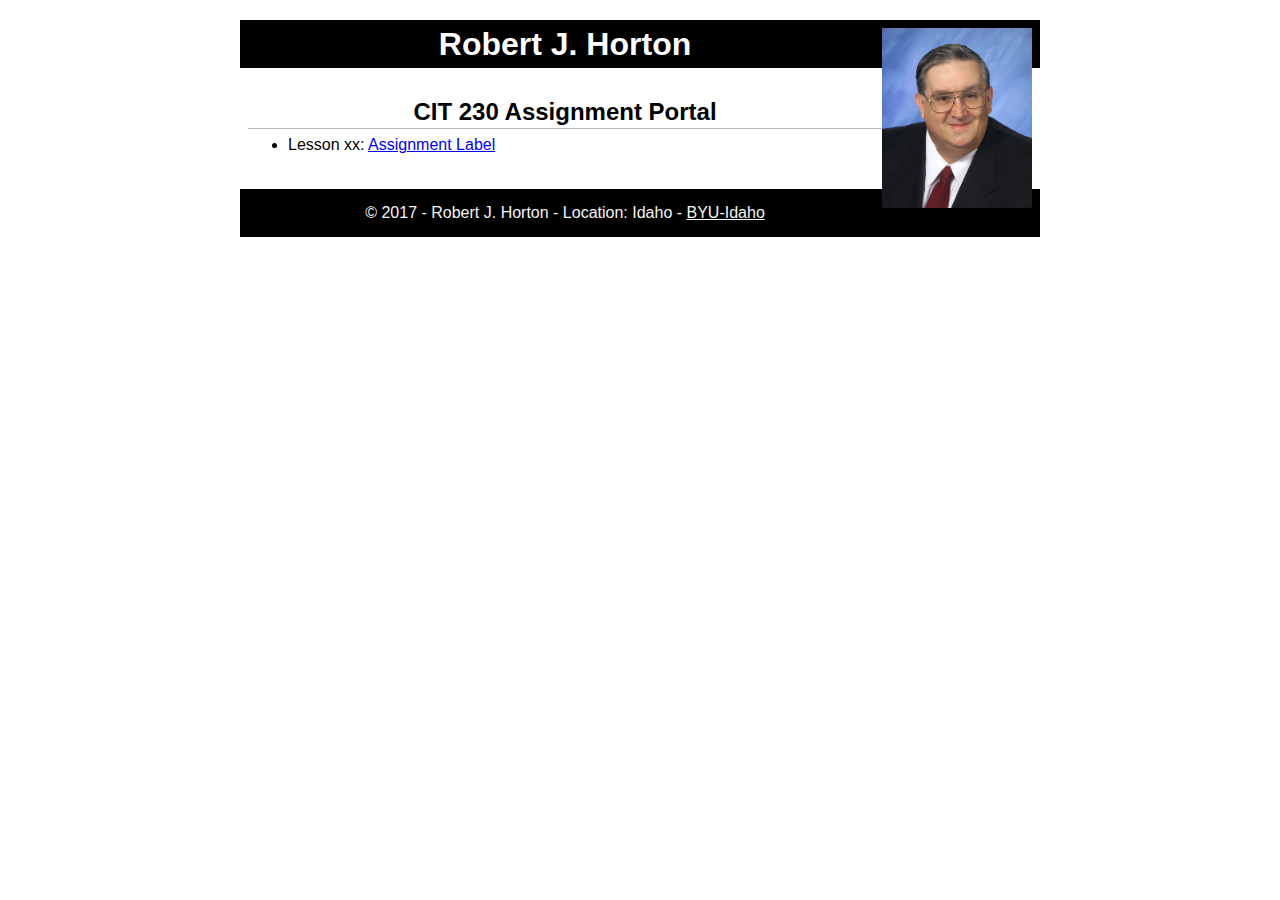
<file: index.html>
<!DOCTYPE html>
<html lang="en-US">
    <head>
        <meta charset="utf-8">
        <title>Robert J. Horton - Assignment Portal</title>
        <meta name="description" content="Assignment portal page for Rob Horton in CIT230 - Web Frontend Development at Brigham Young University - Idaho">
        <meta name="viewport" content="width=device-width, initial-scale=1">
        <link rel="stylesheet" href="styles/main.css">
    </head>
    <body>
        <header>
            <img src="images/horton.jpg" width="200" height="240" alt="My Profile Picture">
            <h1>Robert J. Horton</h1>
        </header>
        <nav>
            <!-- Future navigation menu -->
        </nav>
        <main>
            <h2>CIT 230 Assignment Portal</h2>
            <ul>
                <li>Lesson xx: <a href="#">Assignment Label</a></li>

            </ul>
        </main>
        <footer>
            <p>&copy; 2017 - Robert J. Horton - Location: Idaho - <a href="http://www.byui.edu/online">BYU-Idaho</a></p>
        </footer>
    </body>
</html>
</file>
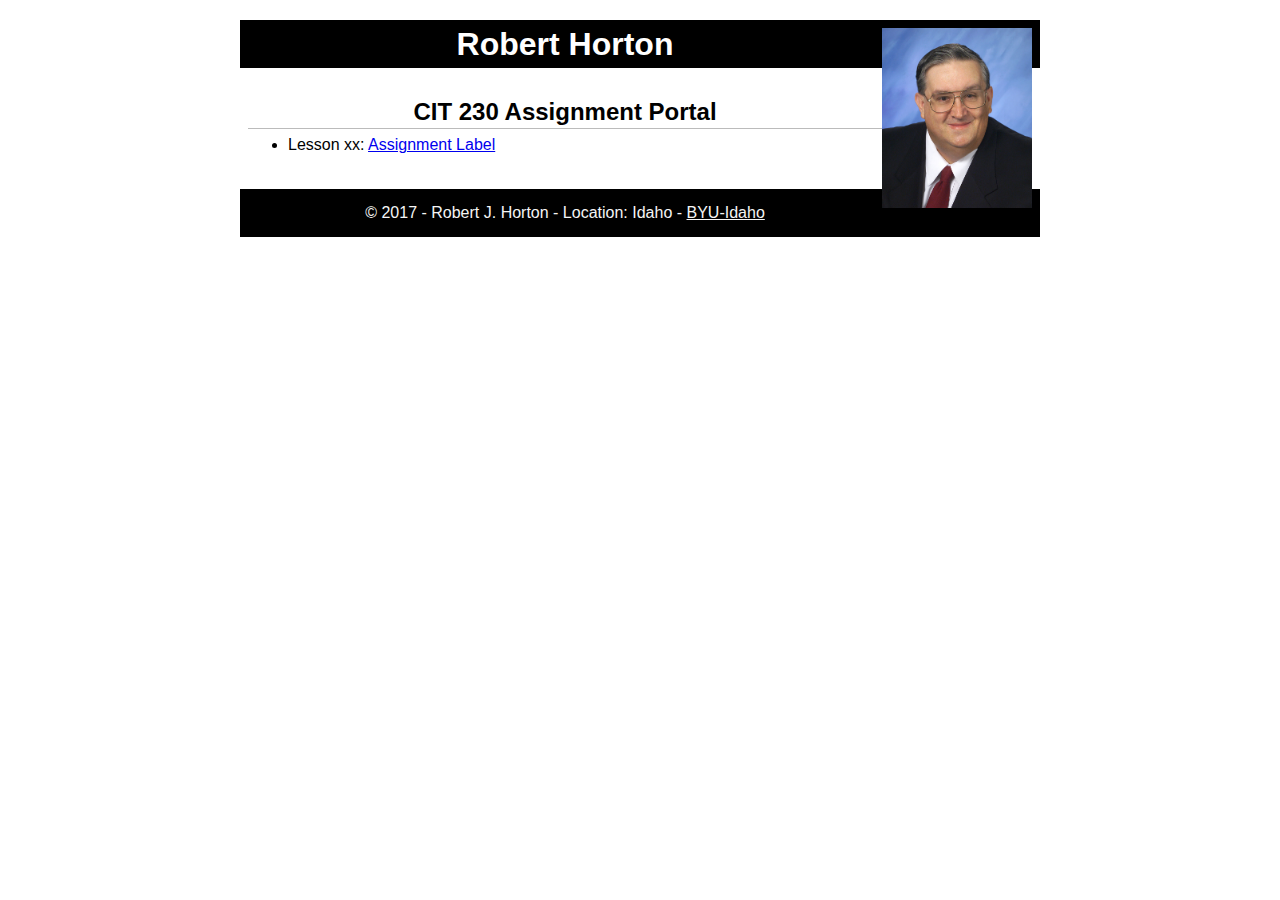
<file: basicpage.html>
<!DOCTYPE html>
<html lang="en-US">
    <head>
        <meta charset="utf-8">
        <title>Robert J. Horton - Assignment Portal</title>
        <meta name="description" content="Assignment portal page for Rob Horton in CIT230 - Web Frontend Development at Brigham Young University - Idaho">
        <meta name="viewport" content="width=device-width, initial-scale=1">
        <link rel="stylesheet" href="styles/main.css">
    </head>
    <body>
        <header>
            <img src="images/horton.jpg" width="200" height="240" alt="My Profile Picture">
            <h1>Robert Horton</h1>
        </header>
        <nav>
            <!-- Future navigation menu -->
        </nav>
        <main>
            <h2>CIT 230 Assignment Portal</h2>
            <ul>
                <li>Lesson xx: <a href="#">Assignment Label</a></li>

            </ul>
        </main>
        <footer>
            <p>&copy; 2017 - Robert J. Horton - Location: Idaho - <a href="http://www.byui.edu/online">BYU-Idaho</a></p>
        </footer>
    </body>
</html>
</file>
<file: styles/main.css>
/* CIT 230 - Assignment Portal CSS Template */
/* You may use #HEX or color names */

/* * is a wildcard referring to all elements. */
* { margin: 0; box-sizing: border-box; }

body {
    font-size: 16px;
    line-height: 32px;
    font-family: Verdana, Georgia, sans-serif; /* Ubuntu, sans-serif */
    color: #000000;

}

h1 {
    font-size: 2em;
    color: #ffffff;
}

h2 {
    font-size: 1.5em;
    text-align: center;
    border-bottom: 1px solid #bbbbbb;
}

header, main, footer {
    margin: 1.25rem auto;
    padding: .5rem;
    max-width: 50em;
}

header, footer, footer a {
    text-align: center;
    background-color: #000000;
    color: whitesmoke;
}

header img {
    width: 150px;
    height: auto;
    float: right;
}

footer {
    font-size: 1em;
}
</file>
